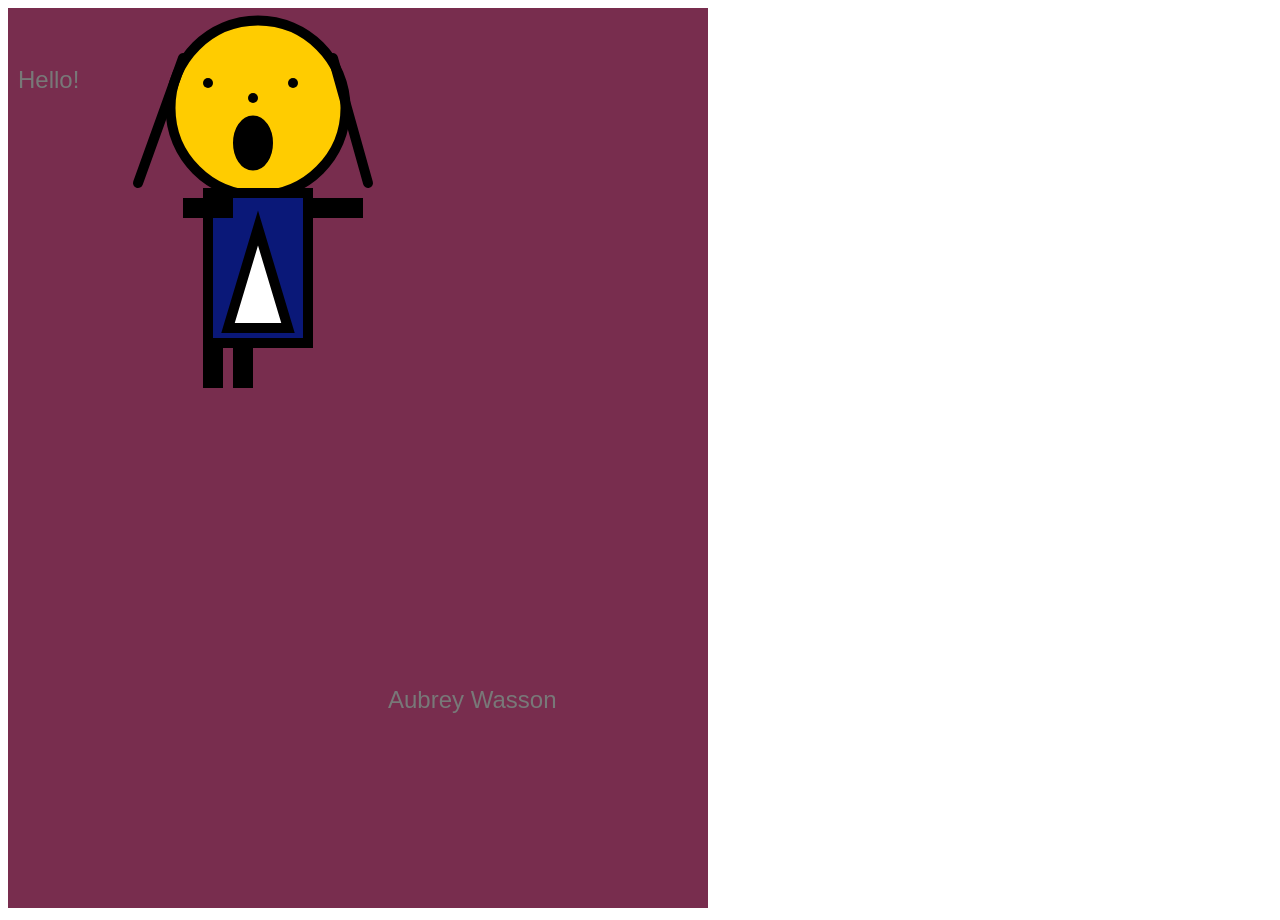
<file: Homework-09/index.html>
<!DOCTYPE html>
<html>
    <head>
        <title>My first p5.js page</title>

        <script src="js/p5.min.js"></script>
        <script src="js/sketch.js"></script>

        <script>
        function setup()
        {
          createCanvas(600, 700);
        }

        function draw()
        {
          background(120);
          console.log("draw?;")
        }
    </head>
    <body>

    </body>
</html>
</file>
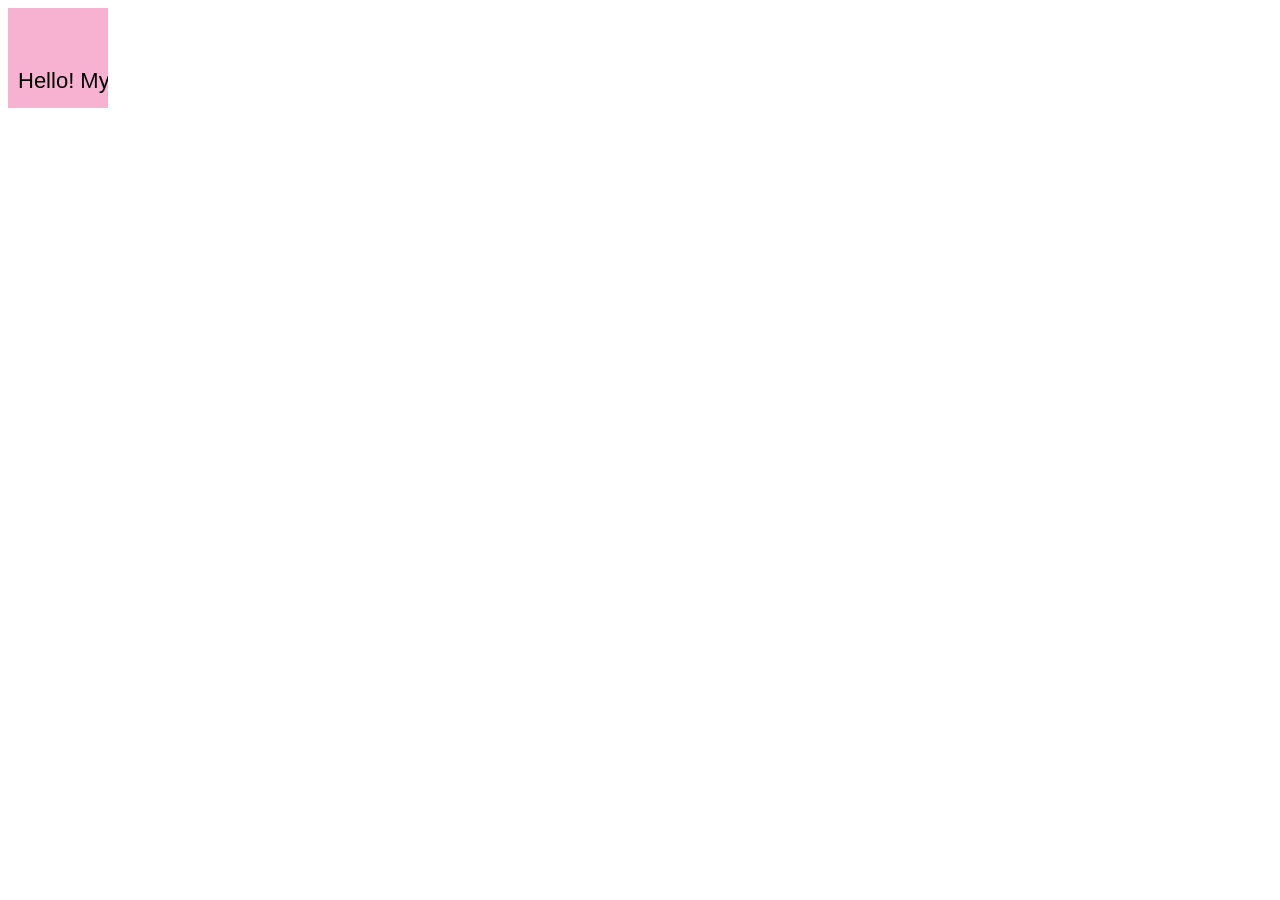
<file: Homework-10/index.html>
<!DOCTYPE html>
<html>
    <head>
        <title>My first p5.js page</title>

        <script src="js/p5.min.js"></script>
        <script src="js/sketch.js"></script>

    </head>
    <body>

    </body>
</html>
</file>
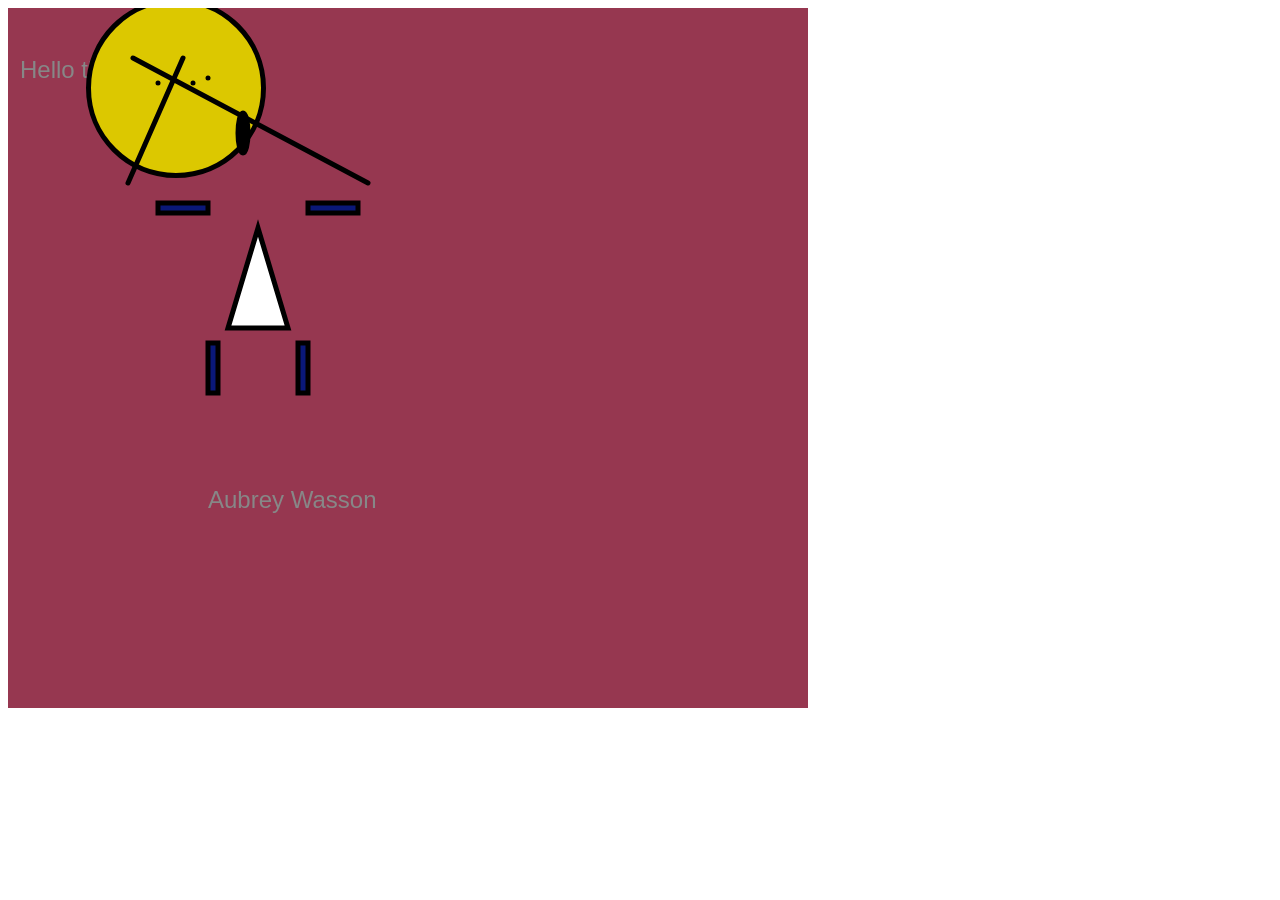
<file: Homework-11/index.html>
<!DOCTYPE html>
<html>
    <head>
        <title>My first p5.js page</title>

        <script src="js/p5.min.js"></script>
        <script src="js/sketch.js"></script>

        <script>
    var x = 25;
     var y = 50;
     var diameter = 25;
     function setup()
     {
         createCanvas(800,600);
     }
     function draw()
     {
         background(0);
         fill(24,180,35);
         circle(x,y,diameter);
         x+=7;
         y+=2;
         diameter+=7;
     }
    </head>
    <body>

    </body>
</html>
</file>
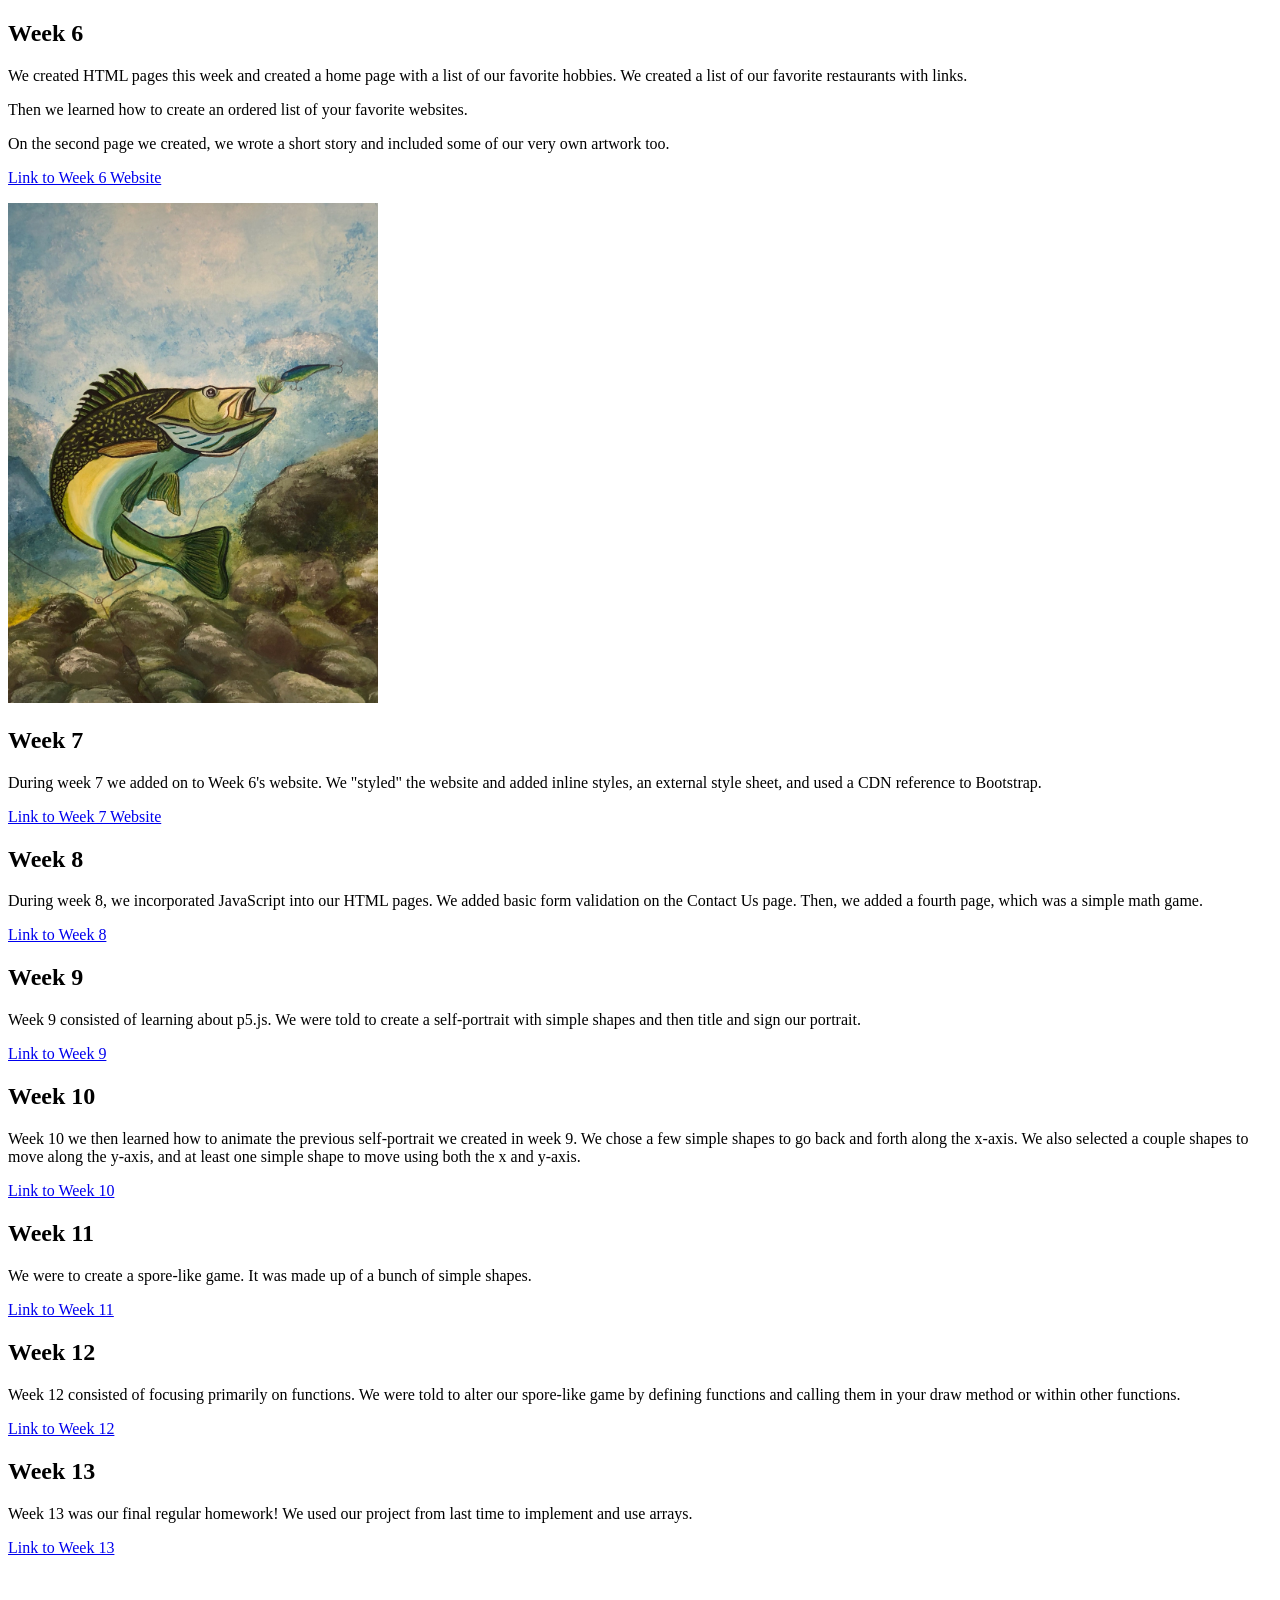
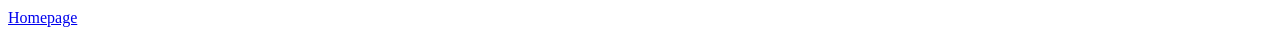
<file: Final Portfolio/Page-02.html>
<!DOCTYPE html>
<html lang="en">

<h2> Week 6 </h2>
<p> We created HTML pages this week and created a home page with a list of our favorite hobbies.
We created a list of our favorite restaurants with links. </p>
<p> Then we learned how to create an ordered list of your favorite websites.</p>
<p> On the second page we created, we wrote a short story and included some of our very own artwork too.</p>

<p><a href="file:///C:/Users/aubre/OneDrive/Documents/Fall%202020/MART%20120/MART-120/Homework-06/Homepage.html">Link to Week 6 Website</a></p>

<img src="Images/Week-06.JPG" alt="Artwork" width="370" height="500">

<h2>Week 7</h2>
<p> During week 7 we added on to Week 6's website. We "styled" the website and added inline styles, an external style sheet, and used a CDN reference to Bootstrap.</p>

<p><a href="file:///C:/Users/aubre/OneDrive/Documents/Fall%202020/MART%20120/MART-120/Homework-07/Homepage.html">Link to Week 7 Website</a></p>

<h2> Week 8 </h2>
<p> During week 8, we incorporated JavaScript into our HTML pages. We added basic form validation on the Contact Us page.
  Then, we added a fourth page, which was a simple math game. </p>

  <p><a href="file:///C:/Users/aubre/OneDrive/Documents/Fall%202020/MART%20120/MART-120/Homework-08/Homepage.html">Link to Week 8</a></p>

<h2> Week 9 </h2>
<p> Week 9 consisted of learning about p5.js. We were told to create a self-portrait with simple shapes and then title and sign our portrait.</p>

<p><a href="file:///C:/Users/aubre/OneDrive/Documents/Fall%202020/MART%20120/MART-120/Homework-09/index.html">Link to Week 9</a></p>

<h2> Week 10 </h2>
<p> Week 10 we then learned how to animate the previous self-portrait we created in week 9. We chose a few simple shapes to go back and forth along the x-axis. We also selected a couple shapes to move along the y-axis, and at least one simple shape to move using both the x and y-axis. </p>

<p><a href="file:///C:/Users/aubre/OneDrive/Documents/Fall%202020/MART%20120/MART-120/Homework-10/index.html">Link to Week 10 </a></p>

<h2> Week 11 </h2>
<p>We were to create a spore-like game. It was made up of a bunch of simple shapes.</p>
<p><a href="file:///C:/Users/aubre/OneDrive/Documents/Fall%202020/MART%20120/MART-120/Homework-11/index.html">Link to Week 11 </a></p>

<h2> Week 12 </h2>
<p> Week 12 consisted of focusing primarily on functions. We were told to alter our spore-like game by defining functions and calling them in your draw method or within other functions.</p>
<p><a href="file:///C:/Users/aubre/OneDrive/Documents/Fall%202020/MART%20120/MART-120/Homework-12/index.html">Link to Week 12</a></p>

<h2> Week 13 </h2>
<p> Week 13 was our final regular homework! We used our project from last time to implement and use arrays.</p>
<p><a href="file:///C:/Users/aubre/OneDrive/Documents/Fall%202020/MART%20120/MART-120/Homework-13/index.html">Link to Week 13</a></p>

<br> </br>
<a href="Homepage.html">Homepage</a>
  </body>
</html>
</file>
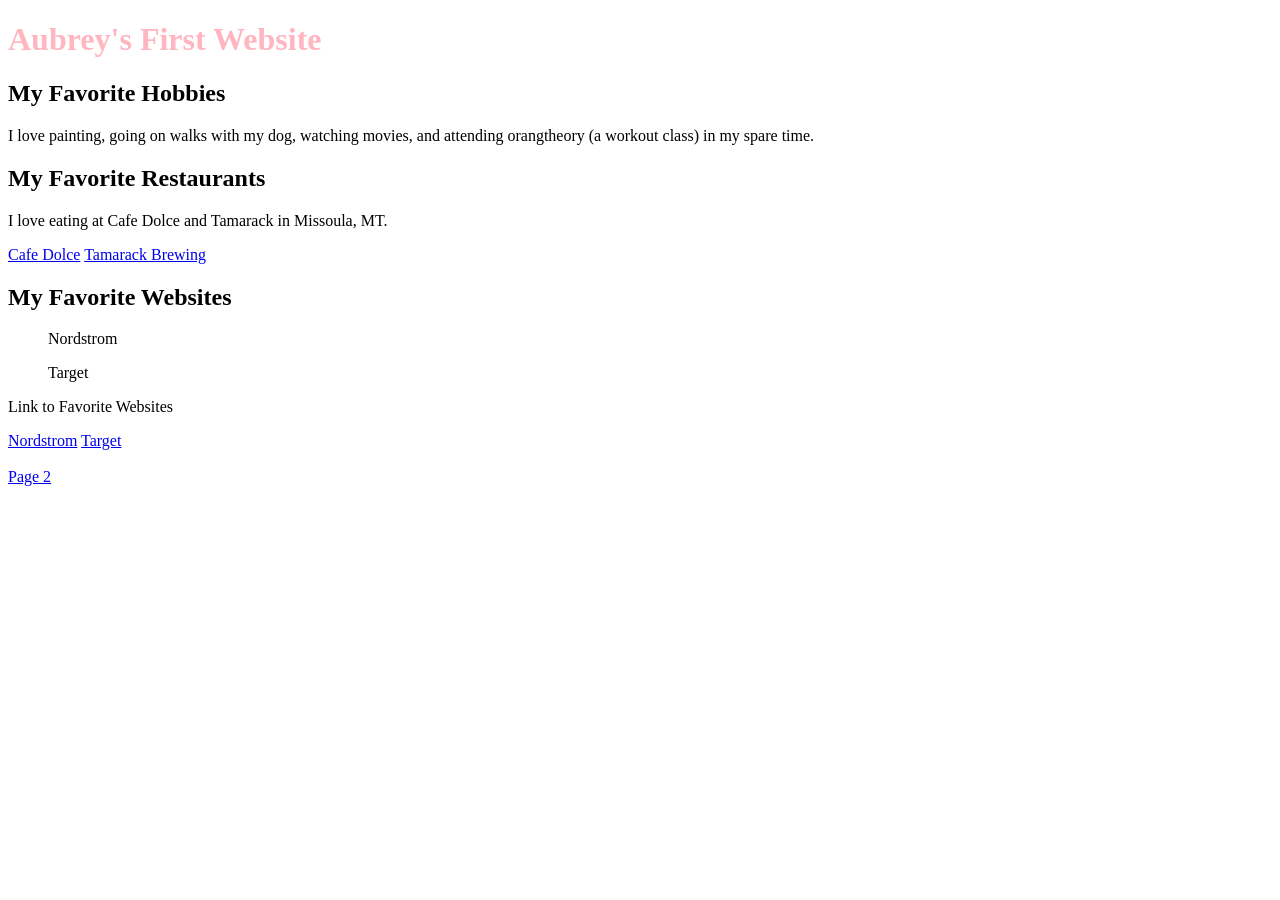
<file: Homework-06/Homepage.html>
<!DOCTYPE html>
  <html lang="en">
  <h1 style = "color:#FFB6C1"
    <h1> Aubrey's First Website </h1>

    <head>
      <meta charset="utf-8">
      <title>Aubrey's First Website.</title>
    </head>
    <body>
      <h2>My Favorite Hobbies</h2>
      <p>I love painting, going on walks with my dog, watching movies, and attending orangtheory (a workout class) in my spare time. </p>

<h2> My Favorite Restaurants</h2>
<p> I love eating at Cafe Dolce and Tamarack in Missoula, MT. <p>
  <a href="https://www.caffedolce.com/"">Cafe Dolce</a>
    <a href="https://www.tamarackbrewing.com/missoula"">Tamarack Brewing</a>

<h2> My Favorite Websites </h2>

  <ol>Nordstrom</ol>
  <ol>Target</ol>

<p> Link to Favorite Websites </p>
  <a href="https://www.nordstrom.com/"">Nordstrom</a>

<a href="https://www.target.com/"">Target</a>

<br></br>

<a href="Page-02.html"> Page 2</a>
    </body>
  </html>
</file>
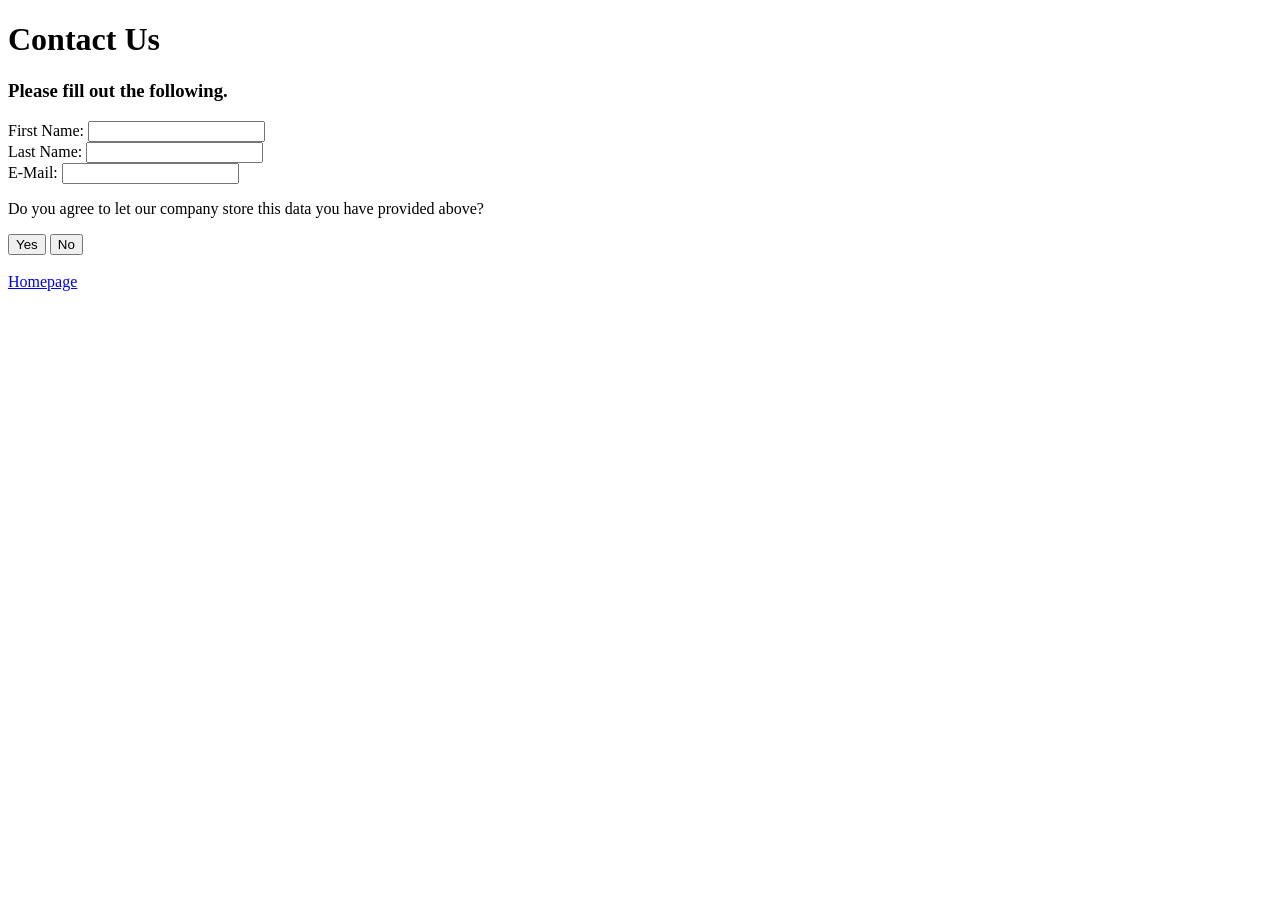
<file: Homework-06/Page-03.html>
<!DOCTYPE html>
<html lang="en">
  <h1> Contact Us </h1>
  <body>
    <form action="nextPage.html" type="Post">
    <h3>  Please fill out the following.</h3>
           First Name: <input type="text" id="fName"><br>
           Last Name: <input type="text" id="lName"><br>
           E-Mail: <input type="text" id="E-Mail"><br>
           <p> Do you agree to let our company store this data you have provided above?</p>
           <button id="mySubmit" type="Yes">Yes</button> <button id="mySubmit" type="No">No</button>
<br> </br>
           <a href="Homepage.html">Homepage</a>
               </body>
             </html>
  </body>
</html>
</file>
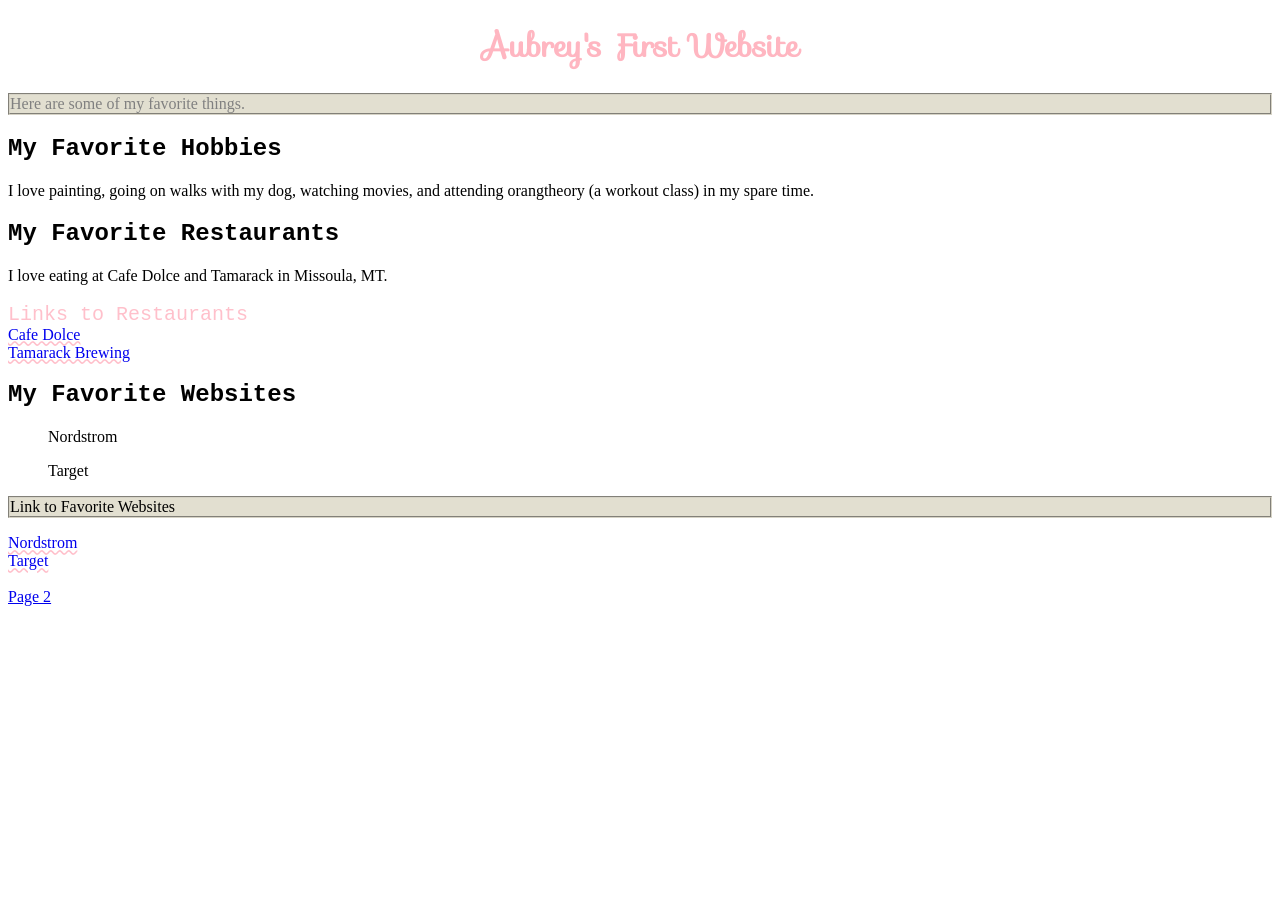
<file: Homework-07/Homepage.html>
<!DOCTYPE html>
<html>
<title>Homepage</title>
  <head>
      <link rel="stylesheet" type="text/css" href="stylesheet.css">
      <link href='https://fonts.googleapis.com/css?family=Sofia' rel='stylesheet'>
  </head>
  <body>
    <h1 style="color:#FFB6C1;text-align:center;">Aubrey's First Website</h1>
    <p style="color:grey;">Here are some of my favorite things.</p>
      <h2>My Favorite Hobbies</h2>
      <span>I love painting, going on walks with my dog, watching movies, and attending orangtheory (a workout class) in my spare time. </span>

<h2> My Favorite Restaurants</h2>
<span> I love eating at Cafe Dolce and Tamarack in Missoula, MT. </span>
<br> </br>
<span class="pinkcolor">Links to Restaurants</span>
           <br>
  <a href="http://www.caffedolce.com/"<span style="text-decoration:underline wavy pink">Cafe Dolce</a> <br />
    <a href="https://www.tamarackbrewing.com/missoula" <span style="text-decoration:underline wavy pink">Tamarack Brewing</a>

<h2> My Favorite Websites </h2>

  <ol>Nordstrom</ol>
  <ol>Target</ol>

<p> Link to Favorite Websites </p>
  <a href="https://www.nordstrom.com/" <span style= "text-decoration: underline wavy pink" >Nordstrom</a>

  <br />

<a href="https://www.target.com/"<span style= "text-decoration: underline wavy pink">Target</a>

<br></br>

<a href="Page-02.html"> Page 2</a>
    </body>
  </html>
</file>
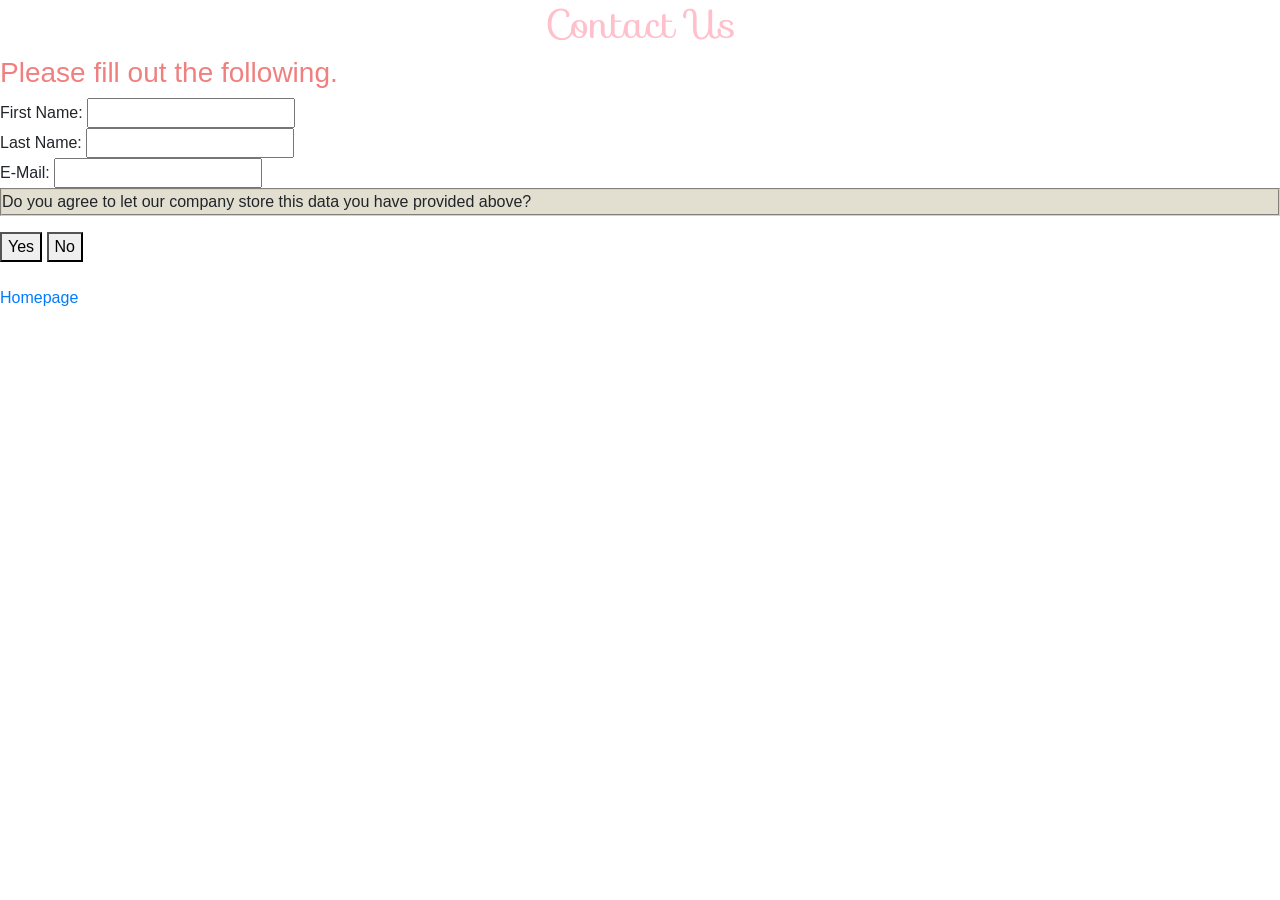
<file: Homework-07/Page-03.html>
<!DOCTYPE html>
<html>
<title> Page-03 </title>
<head>

  <link rel="stylesheet" type="text/css" href="stylesheet.css">
  <link href='https://fonts.googleapis.com/css?family=Sofia' rel='stylesheet'>

  <meta charset="utf-8">
<meta name="viewport" content="width=device-width, initial-scale=1">
<link rel="stylesheet" href="https://stackpath.bootstrapcdn.com/bootstrap/4.3.1/css/bootstrap.min.css" integrity="sha384-ggOyR0iXCbMQv3Xipma34MD+dH/1fQ784/j6cY/iJTQUOhcWr7x9JvoRxT2MZw1T" crossorigin="anonymous">
<script src="https://stackpath.bootstrapcdn.com/bootstrap/4.3.1/js/bootstrap.min.js" integrity="sha384-JjSmVgyd0p3pXB1rRibZUAYoIIy6OrQ6VrjIEaFf/nJGzIxFDsf4x0xIM+B07jRM" crossorigin="anonymous"></script>
</head>

<body>
    <h1 style="color:pink; text-align:center;">Contact Us</h1>

    <form action="nextPage.html" type="Post">
   <h3 style="color:#F08080;text-align:left;">Please fill out the following.</h3>
           First Name: <input type="text" id="fName"><br>
           Last Name: <input type="text" id="lName"><br>
           E-Mail: <input type="text" id="E-Mail"><br>
           <p> Do you agree to let our company store this data you have provided above?</p>
           <button id="mySubmit" type="Yes">Yes</button> <button id="mySubmit" type="No">No</button>
<br> </br>
           <a href="Homepage.html">Homepage</a>

  </body>
</html>
</file>
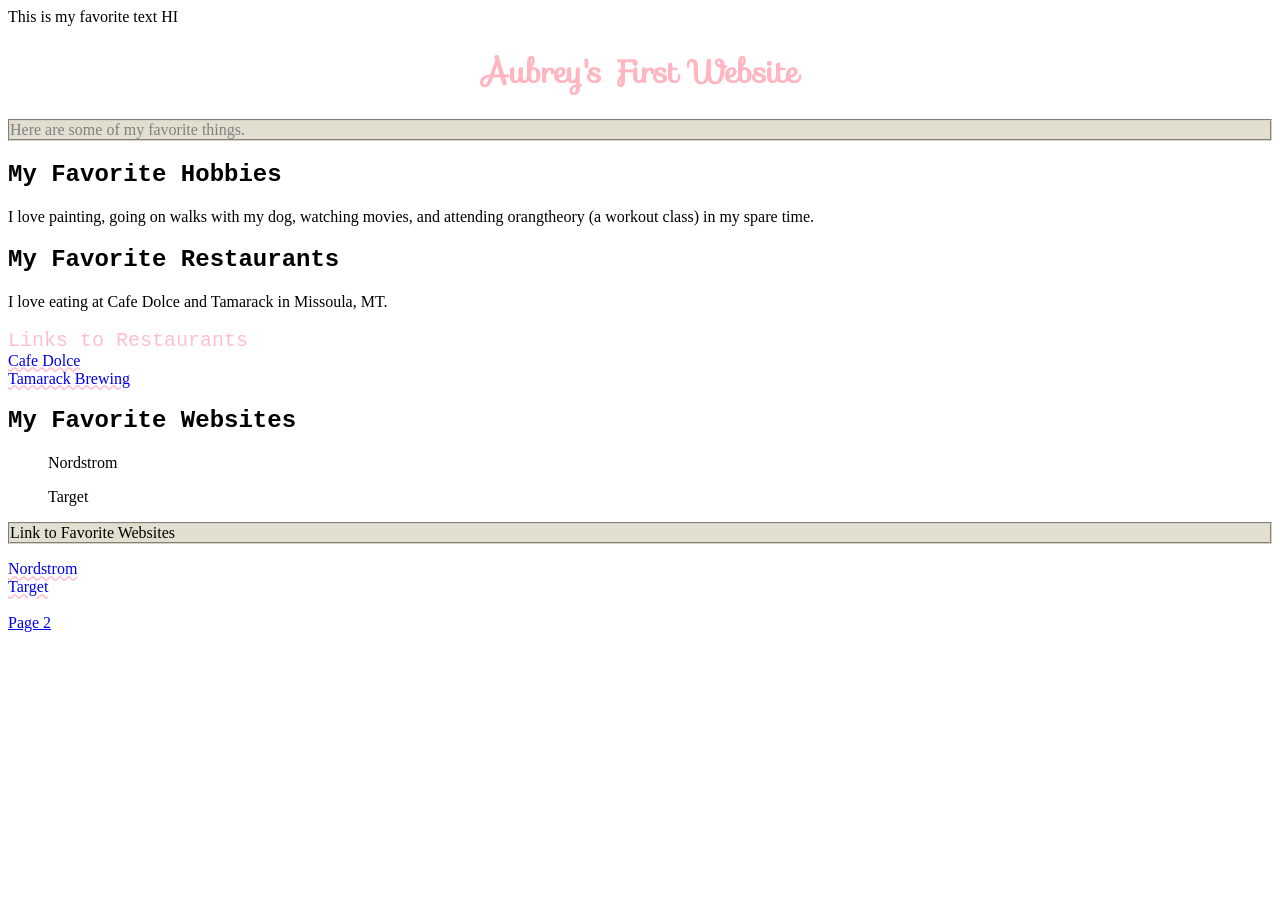
<file: Homework-08/Homepage.html>
<!DOCTYPE html>
<html>
<title>Homepage</title>
  <head>
      <link rel="stylesheet" type="text/css" href="stylesheet.css">
      <link href='https://fonts.googleapis.com/css?family=Sofia' rel='stylesheet'>

  </head>
  <body>

<span id="myTag">This is my favorite text</span>

    <script>
     console.log("I am in the console!");
          document.write("HI");
      </script>
    <h1 style="color:#FFB6C1;text-align:center;">Aubrey's First Website</h1>
    <p style="color:grey;">Here are some of my favorite things.</p>
      <h2>My Favorite Hobbies</h2>
      <span>I love painting, going on walks with my dog, watching movies, and attending orangtheory (a workout class) in my spare time. </span>

<h2> My Favorite Restaurants</h2>
<span> I love eating at Cafe Dolce and Tamarack in Missoula, MT. </span>
<br> </br>
<span class="pinkcolor">Links to Restaurants</span>
           <br>
  <a href="http://www.caffedolce.com/"<span style="text-decoration:underline wavy pink">Cafe Dolce</a> <br />
    <a href="https://www.tamarackbrewing.com/missoula" <span style="text-decoration:underline wavy pink">Tamarack Brewing</a>

<h2> My Favorite Websites </h2>

  <ol>Nordstrom</ol>
  <ol>Target</ol>

<p> Link to Favorite Websites </p>
  <a href="https://www.nordstrom.com/" <span style= "text-decoration: underline wavy pink" >Nordstrom</a>

  <br />

<a href="https://www.target.com/"<span style= "text-decoration: underline wavy pink">Target</a>

<br></br>

<a href="Page-02.html"> Page 2</a>
    </body>
  </html>
</file>
<file: Homework-07/stylesheet.css>
/* myStyle.css */

body {
 background-color: ##F7F4EB;
 color:black;
}
h1 {
 color: #pink;
 text-align: center;
 font-family: 'Sofia';font-size: 32px;
}
h2 {
  color: #pink;
  text-align: left;
  font-family:"Courier New", Courier, monospace;font-size: 24px;
}
p {
 background-color: #E2DFD0;
 color: #grey;
 text-align: left;
 border:2px groove#D6D3C6 ;
}

span.pinkcolor{
        color:pink;
        font-family:courier;
        font-size:20px;
    }
</file>
<file: Homework-08/stylesheet.css>
/* myStyle.css */

body {
 background-color: ##F7F4EB;
 color:black;
}
h1 {
 color: #pink;
 text-align: center;
 font-family: 'Sofia';font-size: 32px;
}
h2 {
  color: #pink;
  text-align: left;
  font-family:"Courier New", Courier, monospace;font-size: 24px;
}
p {
 background-color: #E2DFD0;
 color: #grey;
 text-align: left;
 border:2px groove#D6D3C6 ;
}

span.pinkcolor{
        color:pink;
        font-family:courier;
        font-size:20px;
    }
</file>
